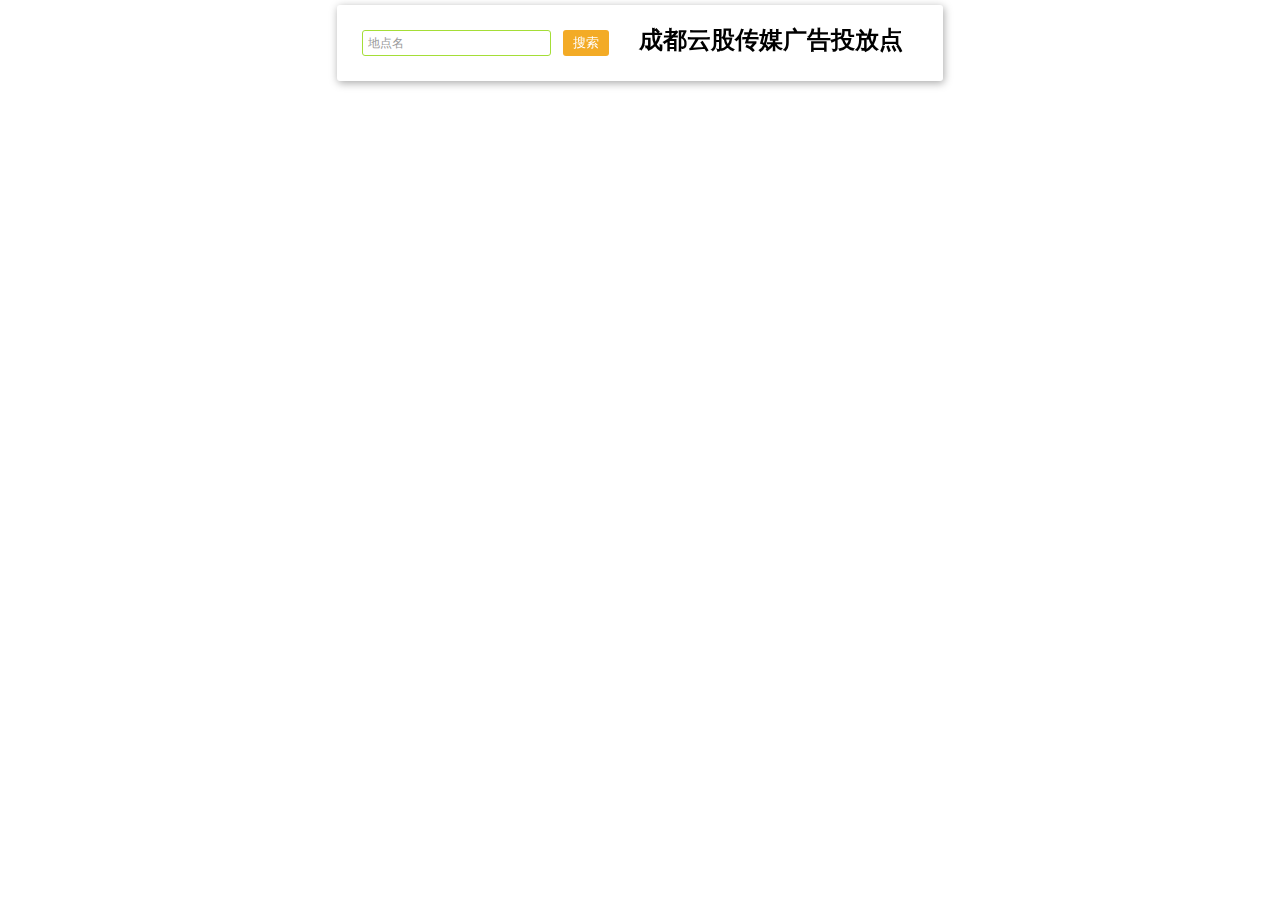
<file: chengdu.html>
<!DOCTYPE html>
<html>

<head>
    <meta http-equiv="Content-Type" content="text/html; charset=utf-8" />
    <meta name="viewport" content="initial-scale=1.0, user-scalable=no" />
    <title>云股传媒</title>

    <link type="text/css" rel="stylesheet" href="css/bdmapStyle.css">
    <link rel="stylesheet" href="css/index.css">
</head>

<body>
    <section class="section-bdmap">
        <div class="map-search">
            <div class="one">
                <input type="text" id="s_i_map" placeholder="地点名" onFocus="this.placeholder=''" onBlur="this.placeholder='地点名'">
                <button type="button" id="btn_search_map">搜索</button></div>
            <!--/one-->
            <div class="one">
                <label class="tit">成都云股传媒广告投放点</label>
            </div>
            <!--/one-->
            <div class="one" style="display:none;">
                <button id="btn" type="button" class="coust" style="display:none;">点位统计</button>
                <span class="span-dis" style="display:none;">切换区域：</span>
                <div class="select_box" style="display:none;">
                    <select name="selector" id="selector">
                    <option value="all">全部</option>
                    <option value="天河区">天河区</option>
                    <option value="越秀区">越秀区</option>
                    <option value="荔湾区">荔湾区</option>
                    <option value="白云区">白云区</option>
                    <option value="海珠区">海珠区</option>
                    <option value="黄埔区">黄埔区</option>
                    <option value="花都区">花都区</option>
                    <option value="番禺区">番禺区</option>
                    <option value="南沙区">南沙区</option>
                </select>
                </div>
            </div>

        </div>
        <!--/map-search-->
    </section>
    <!--/map-bdmap-->
    <!-- Echarts弹窗 -->
    <div class="mengban">
        <div class="con_box ov">
            <i class="close fr"></i>
            <div id="container" style="height: 100%"></div>
        </div>
    </div>
    <section id="allmap"></section>
    <!--百度地图展示区域-->

</body>

</html>

<script type="text/javascript" src="js/jquery.min.js"></script>
<!--百度地图api-->
<script type="text/javascript" src="js/jquery.bdmap_cd.js"></script>
<!--百度地图API模块化成函数供前台调用(cd)-->
<!-- Echarts -->
<!-- <script type="text/javascript" src="http://echarts.baidu.com/gallery/vendors/echarts/echarts.min.js"></script> -->
<!-- <script type="text/javascript" src="js/bd/echarts.min.js"></script> -->
<!-- <script type="text/javascript" src="http://echarts.baidu.com/gallery/vendors/echarts-gl/echarts-gl.min.js"></script> -->
<!-- <script type="text/javascript" src="js/bd/echarts-gl.min.js"></script> -->
<!-- <script type="text/javascript" src="http://echarts.baidu.com/gallery/vendors/echarts-stat/ecStat.min.js"></script> -->
<!-- <script type="text/javascript" src="js/bd/ecStat.min.js"></script> -->
<!-- <script type="text/javascript" src="http://echarts.baidu.com/gallery/vendors/echarts/extension/dataTool.min.js"></script> -->
<!-- <script type="text/javascript" src="js/bd/dataTool.min.js"></script> -->
<!-- <script type="text/javascript" src="http://echarts.baidu.com/gallery/vendors/echarts/map/js/china.js"></script> -->
<!-- <script type="text/javascript" src="js/bd/china.js"></script> -->
<!-- <script type="text/javascript" src="http://echarts.baidu.com/gallery/vendors/echarts/map/js/world.js"></script> -->
<!-- <script type="text/javascript" src="js/bd/world.js"></script> -->
<script type="text/javascript" src="https://api.map.baidu.com/api?v=2.0&ak=9eON9w7lfoGPM7dkhypB3Cw4E2zOWpAR"></script>
<!-- <script type="text/javascript" src="http://echarts.baidu.com/gallery/vendors/echarts/extension/bmap.min.js"></script> -->
<!-- 点聚合引入start -->
<script type="text/javascript" src="js/bd/TextIconOverlay_min.js"></script>
<script type="text/javascript" src="js/bd/MarkerClusterer_min.js"></script>
<!-- 点聚合引入end -->
<!-- <script type="text/javascript" src="js/bd/bmap.min.js"></script> -->
<!-- <script type="text/javascript" src="http://echarts.baidu.com/gallery/vendors/simplex.js"></script> -->
<script type="text/javascript">
    /*+-------------全局变量-------------------+*/
    var $imgDir = 'img_cd/'; //默认图片目录
    var $yjzc_zb = "104.074025,30.558212"; //默认坐标
    // var $copyright = "..."; //版权信息
    // 获取当前日期
    function getNowFormatDate() {
        var date = new Date();
        var seperator1 = " / ";
        var year = date.getFullYear();
        var month = date.getMonth() + 1;
        var strDate = date.getDate();
        if (month >= 1 && month <= 9) {
            month = "0" + month;
        }
        if (strDate >= 0 && strDate <= 9) {
            strDate = "0" + strDate;
        }
        var currentdate = year + seperator1 + month + seperator1 + strDate;
        return currentdate;
    }
    // 定义日期
    const date = getNowFormatDate();

    /*+------------地图初始化--------------------+*/
    // 关闭地图默认PIO事件
    var map = new BMap.Map("allmap", {
        enableMapClick: false
    }); //allmap为加载地图区域的ID
    BDMapInit(map, {
        "isNumc": 1,
        "city": "成都",
        "point": $yjzc_zb,
        "zoom": "15",
        "copyright": date
    });

    /*+--------------------------------+*/
    /**
     * 函数：加载坐标json数据
     * @param json <=> json数据
     */
    function loadPointData(dataJson, paramJson) {
        eachPoint(dataJson, paramJson);

        // 监听缩放事件
        map.addEventListener("zoomend", function() {
            var ZoomNum = map.getZoom();
            var markerClusterer;
            if (ZoomNum < 15) {

                map.clearOverlays(); //一次移除所有的覆盖物(相当于清空所有标注点)(必须!)
                // 点聚合start
                var markers = [];
                // 遍历得到的数据
                $.each(dataJson.data, function(i, item) {
                    const addressArr = dataJson.data[i].yjzc_zb.split(",");
                    const obj_option = {};
                    obj_option.image = dataJson.data[i].image;
                    obj_option.title = dataJson.data[i].title;
                    obj_option.detail = dataJson.data[i].detail;
                    obj_option.equipment = dataJson.data[i].equipment;
                    obj_option.visitor_count = dataJson.data[i].visitor_count;
                    // 横纵坐标定点
                    var point = new BMap.Point(addressArr[0], addressArr[1]);
                    var marker = new BMap.Marker(point);

                    // 添加点击事件
                    addClickHandler(marker, dataJson, paramJson, point, obj_option);

                    markers.push(marker);

                });

                // 添加点聚合效果
                markerClusterer = new BMapLib.MarkerClusterer(map, {
                    markers: markers
                });
                // 点聚合end
            } else {
                eachPoint(dataJson, paramJson);
            }
        })

    }

    function addClickHandler(marker, dataJson, paramJson, point, obj_option) {
        marker.addEventListener("click", function() {

            // 创建并弹出弹窗
            openWinInfo(marker, dataJson, paramJson, point, obj_option);
        });
    }
    // 创建弹窗
    function openWinInfo(marker, dataJson, paramJson, point, obj_option) {
        // 获取屏幕尺寸并判断是否移动端
        const isPCequipt = document.body.clientWidth > 450;
        let opts;
        if (isPCequipt) {
            opts = {
                width: 450,
                height: 550,
                title: obj_option.title,
                enableMessage: true
            };
        } else {
            opts = {
                width: 250,
                height: 400,
                title: obj_option.title,
                enableMessage: true
            };
        }

        // 创建信息窗口对象
        var content = '<div class="bdInfoWindow">' + "<img src='./img_cd/" + obj_option.image + "'>" + "<p>介绍：" + obj_option.detail + " </p>" + "<p>设备：" + obj_option.equipment + " 台<p/>" + "<p>人流量：" + obj_option.visitor_count + " 人次/天<p/>" + '</div>';
        var infoWindow = new BMap.InfoWindow(content, opts);
        //开启信息窗口
        map.openInfoWindow(infoWindow, point);
    }


    function eachPoint(dataJson, paramJson) {
        map.clearOverlays(); //一次移除所有的覆盖物(相当于清空所有标注点)(必须!)

        for (var i = 0; i < dataJson.data.length; i++) {
            var $json = dataJson.data[i];
            var title = $json.title, //文本
                description = $json.detail, //描述
                image = $json.image, //图片
                visitor_count = $json.visitor_count, //人流量
                equipment = $json.equipment, //设备台数
                zuobiao = $json.yjzc_zb.split(','),
                l_point = zuobiao[0], //经度
                r_point = zuobiao[1]; //纬度

            var img = '', //标注点图标
                style = ''; //标注点样式,使用英文颜色（eg.red）或颜色值（eg.'#1296db')
            if ($json.color == '1') {
                img = 'icon_locate_red.png';
                style = "red";
            }
            if ($json.color == '2') {
                img = 'icon_locate_blue.png';
                style = "blue";
            }
            if ($json.color == '3') {
                img = 'icon_locate_green.png';
                style = "green";
            }

            if (img != '') img = $imgDir + img;

            //创建标注点
            var $pointJson = {
                "l_point": l_point,
                "r_point": r_point,
                "title": title,
                "description": description,
                "style": style,
                "icon": img,
                "image": image,
                "visitor_count": visitor_count,
                "equipment": equipment
            }
            createMapPoint($pointJson, paramJson);

        }
    }

    ///////////////////////////////////////////////////////////////////////////////////////////////////////////////
    //*                                     分隔线                                                              *//
    ///////////////////////////////////////////////////////////////////////////////////////////////////////////////
    $(function() {
        $.get("./dataCD.json", function(res) {
            var $coordinateJson = res;
            loadPointData($coordinateJson, {
                showDetails: false
            }); //根据json加载地图数据
        });

        /*+--------------------------------+*/
        //=====绑定回车事件
        $('#s_i_map').on('keydown', function(e) {
            if (e.keyCode == 13) {
                $('#btn_search_map').click();
            }
        });
        //=====按关键词检索
        // $('#btn_search_map').on('click', function() {
        // var keywords = $('#s_i_map').val();
        // console.log('xianshi', keywords);
        // var local = new BMap.LocalSearch(map, {
        //     renderOptions: {
        //         map: map
        //     }
        // });
        // local.search(keywords);
        // });

        function EchartsClick() {
            // Echarts的代码
            var dom = document.getElementById("container");
            var myChart = echarts.init(dom);
            var app = {};
            option = null;
            option = {
                title: {
                    text: '广告分布饼状图',
                    subtext: '广州市',
                    x: 'center'
                },
                tooltip: {
                    trigger: 'item',
                    formatter: "{a} <br/>{b} : {c} ({d}%)"
                },
                legend: {
                    orient: 'vertical',
                    left: 'left',
                    data: ['越秀区', '海珠区', '荔湾区', '天河区', '白云区', '黄埔区', '花都区', '番禺区', '南沙区']
                },
                series: [{
                    name: '区域点位数',
                    type: 'pie',
                    radius: '55%',
                    center: ['50%', '60%'],
                    label: {
                        normal: {
                            formatter: '{a|{a}}{abg|}\n{hr|}\n  {b|{b}：}{c}  {per|{d}%}  ',
                            backgroundColor: '#eee',
                            borderColor: '#aaa',
                            borderWidth: 1,
                            borderRadius: 4,
                            // shadowBlur:3,
                            // shadowOffsetX: 2,
                            // shadowOffsetY: 2,
                            // shadowColor: '#999',
                            // padding: [0, 7],
                            rich: {
                                a: {
                                    color: '#999',
                                    lineHeight: 22,
                                    align: 'center'
                                },
                                // abg: {
                                //     backgroundColor: '#333',
                                //     width: '100%',
                                //     align: 'right',
                                //     height: 22,
                                //     borderRadius: [4, 4, 0, 0]
                                // },
                                hr: {
                                    borderColor: '#aaa',
                                    width: '100%',
                                    borderWidth: 0.5,
                                    height: 0
                                },
                                b: {
                                    fontSize: 16,
                                    lineHeight: 33
                                },
                                per: {
                                    color: '#eee',
                                    backgroundColor: '#334455',
                                    padding: [2, 4],
                                    borderRadius: 2
                                }
                            }
                        }
                    },
                    data: [{
                        value: 15,
                        name: '越秀区'
                    }, {
                        value: 17,
                        name: '海珠区'
                    }, {
                        value: 4,
                        name: '荔湾区'
                    }, {
                        value: 31,
                        name: '天河区'
                    }, {
                        value: 25,
                        name: '白云区'
                    }, {
                        value: 10,
                        name: '黄埔区'
                    }, {
                        value: 1,
                        name: '花都区'
                    }, {
                        value: 22,
                        name: '番禺区'
                    }, {
                        value: 1,
                        name: '南沙区'
                    }],
                    itemStyle: {
                        emphasis: {
                            shadowBlur: 10,
                            shadowOffsetX: 0,
                            shadowColor: 'rgba(0, 0, 0, 0.5)'
                        }
                    }
                }],

            };;
            if (option && typeof option === "object") {
                myChart.setOption(option, true);
            }
        }
        /*+--------------------------+*/
        //=====点位分布弹窗
        $('#btn').click(function() {
            $('.mengban').show();
            EchartsClick();
        });
        // 关闭弹窗
        $('.close').click(function() {
            $('.mengban').hide();
        })
        $('.mengban').click(function() {
            $('.mengban').hide();
        })
        $('.con_box').click(function(e) {
            // 阻止事件冒泡
            e.stopPropagation();
        })

        // 点击选项框切换不同内容则显示不同的点位
        $("#selector").change(function() {
                const text = $(this).find("option:selected").val();
                const newArr = [];
                $coordinateJson.data.forEach(function(item) {

                    if (item.downtown == text) {
                        newArr.push(item);
                    };
                    const obj = {};
                    obj.data = newArr;

                    map.clearOverlays(); //一次移除所有的覆盖物(相当于清空所有标注点)(必须!)
                    // 重新加载地图
                    loadPointData(obj, {
                        "showDetails": false
                    });
                })
            })
            // 定义搜索的点位并添加标注
        function myFun() {

            var size = new BMap.Size(30, 30); //自定义的图标大小
            var iconOptions = {
                anchor: new BMap.Size(5, 10) //图标的定位锚点。此点用来决定图标与地理位置的关系，是相对于图标左上角的偏移值，默认等于图标宽度和高度的中间值
            }
            var icon = new BMap.Icon('./img_cd/icon_locate_green.png', size, iconOptions);
            const $iconJson = {
                "icon": icon
            }
            var pp = local.getResults().getPoi(0).point; //获取第一个智能搜索的结果
            map.centerAndZoom(pp, 18);
            map.addOverlay(new BMap.Marker(pp, $iconJson)); //添加标注

        }

        var btnSearch = document.getElementById("btn_search_map");
        btnSearch.addEventListener("click", function() { //点击搜索
            map.clearOverlays(); //清除地图上所有覆盖物
            local = new BMap.LocalSearch(map, { //智能搜索
                onSearchComplete: myFun
            });
            local.search(document.getElementById("s_i_map").value);
        });

        // 根据不同区域描点
        // $("#selector").change(function() {
        //     const text = $("#selector").find("option:selected").val();
        //     map.centerAndZoom(text, 16);

        //     var bdary = new BMap.Boundary();
        //     bdary.get(text, function(rs) { //获取行政区域
        //         map.clearOverlays(); //清除地图覆盖物
        //         loadPointData($coordinateJson, {
        //             "showDetails": false
        //         }); //根据json加载地图数据
        //         var count = rs.boundaries.length; //行政区域的点有多少个
        //         for (var i = 0; i < count; i++) {
        //             var ply = new BMap.Polygon(rs.boundaries[i], {
        //                 strokeWeight: 5,
        //                 strokeColor: "blue"
        //             }); //建立多边形覆盖物
        //             map.addOverlay(ply); //添加覆盖物
        //             map.setViewport(ply.getPath()); //调整视野
        //         }

        //     });
        // })

    });
</script>
</file>
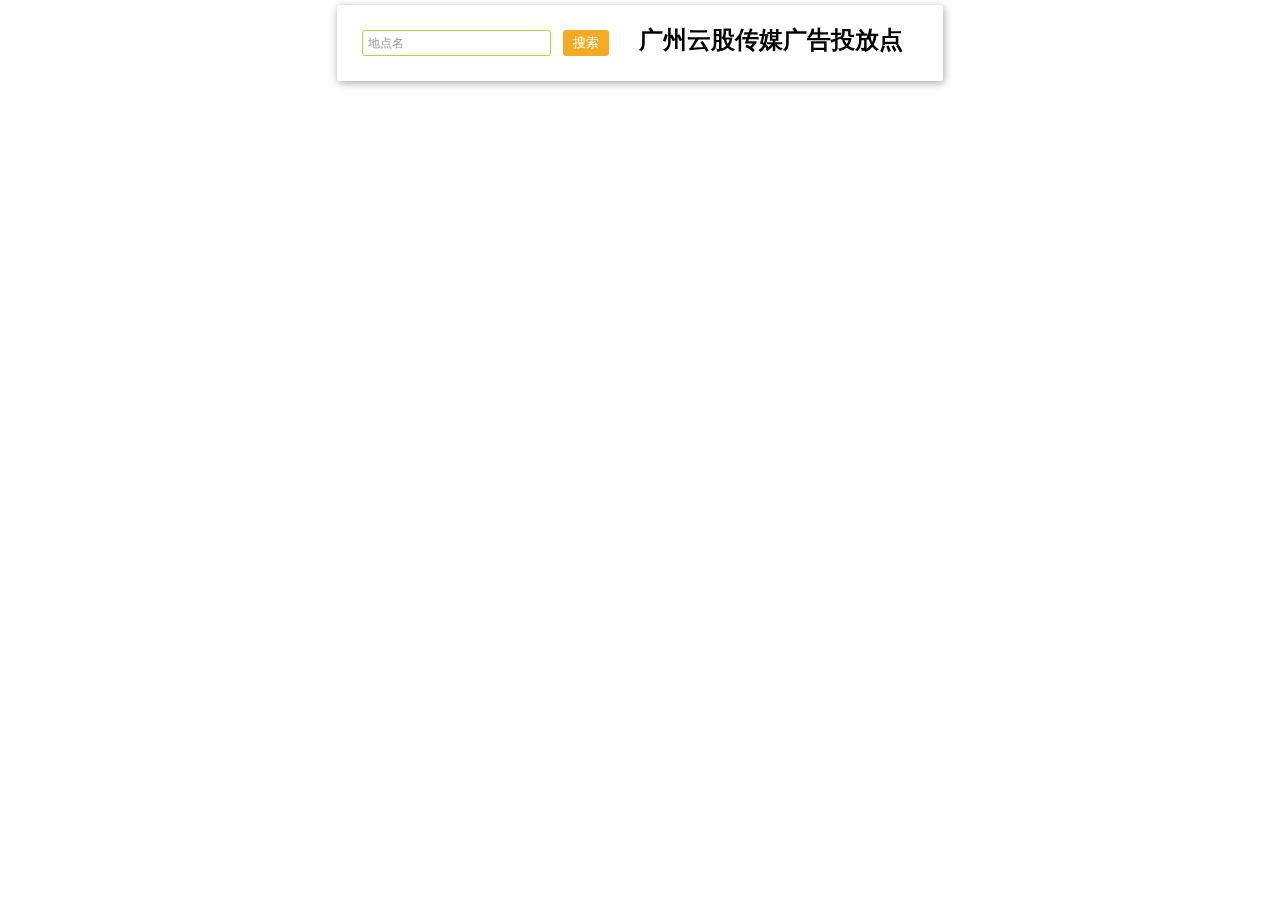
<file: guangzhou.html>
<!DOCTYPE html>
<html>
  <head>
    <meta http-equiv="Content-Type" content="text/html; charset=utf-8" />
    <meta name="viewport" content="initial-scale=1.0, user-scalable=no" />
    <title>云股传媒</title>

    <link type="text/css" rel="stylesheet" href="css/bdmapStyle.css" />
    <link rel="stylesheet" href="css/index.css" />
  </head>

  <body>
    <section class="section-bdmap">
      <div class="map-search">
        <div class="one">
          <input
            type="text"
            id="s_i_map"
            placeholder="地点名"
            onFocus="this.placeholder=''"
            onBlur="this.placeholder='地点名'"
          />
          <button type="button" id="btn_search_map">搜索</button>
        </div>
        <!--/one-->
        <div class="one">
          <label class="tit">广州云股传媒广告投放点</label>
        </div>
        <!--/one-->
        <div class="one" style="display:none;">
          <button id="btn" type="button" class="coust" style="display:none;">
            点位统计
          </button>
          <span class="span-dis" style="display:none;">切换区域：</span>
          <div class="select_box" style="display:none;">
            <select name="selector" id="selector">
              <option value="all">全部</option>
              <option value="天河区">天河区</option>
              <option value="越秀区">越秀区</option>
              <option value="荔湾区">荔湾区</option>
              <option value="白云区">白云区</option>
              <option value="海珠区">海珠区</option>
              <option value="黄埔区">黄埔区</option>
              <option value="花都区">花都区</option>
              <option value="番禺区">番禺区</option>
              <option value="南沙区">南沙区</option>
            </select>
          </div>
        </div>
      </div>
      <!--/map-search-->
    </section>
    <!--/map-bdmap-->
    <!-- Echarts弹窗 -->
    <div class="mengban">
      <div class="con_box ov">
        <i class="close fr"></i>
        <div id="container" style="height: 100%"></div>
      </div>
    </div>
    <section id="allmap"></section>
    <!--百度地图展示区域-->
  </body>
</html>

<script type="text/javascript" src="js/jquery.min.js"></script>
<!--百度地图api-->
<script type="text/javascript" src="js/jquery.bdmap_gz.js"></script>
<!--百度地图API模块化成函数供前台调用(广州)-->
<!-- Echarts -->
<!-- <script type="text/javascript" src="http://echarts.baidu.com/gallery/vendors/echarts/echarts.min.js"></script> -->
<!-- <script type="text/javascript" src="js/bd/echarts.min.js"></script> -->
<!-- <script type="text/javascript" src="http://echarts.baidu.com/gallery/vendors/echarts-gl/echarts-gl.min.js"></script> -->
<!-- <script type="text/javascript" src="js/bd/echarts-gl.min.js"></script> -->
<!-- <script type="text/javascript" src="http://echarts.baidu.com/gallery/vendors/echarts-stat/ecStat.min.js"></script> -->
<!-- <script type="text/javascript" src="js/bd/ecStat.min.js"></script> -->
<!-- <script type="text/javascript" src="http://echarts.baidu.com/gallery/vendors/echarts/extension/dataTool.min.js"></script> -->
<!-- <script type="text/javascript" src="js/bd/dataTool.min.js"></script> -->
<!-- <script type="text/javascript" src="http://echarts.baidu.com/gallery/vendors/echarts/map/js/china.js"></script> -->
<!-- <script type="text/javascript" src="js/bd/china.js"></script> -->
<!-- <script type="text/javascript" src="http://echarts.baidu.com/gallery/vendors/echarts/map/js/world.js"></script> -->
<!-- <script type="text/javascript" src="js/bd/world.js"></script> -->
<script
  type="text/javascript"
  src="https://api.map.baidu.com/api?v=2.0&ak=9eON9w7lfoGPM7dkhypB3Cw4E2zOWpAR"
></script>
<!-- <script type="text/javascript" src="http://echarts.baidu.com/gallery/vendors/echarts/extension/bmap.min.js"></script> -->
<!-- 点聚合引入start -->
<script type="text/javascript" src="js/bd/TextIconOverlay_min.js"></script>
<script type="text/javascript" src="js/bd/MarkerClusterer_min.js"></script>
<!-- 点聚合引入end -->
<!-- <script type="text/javascript" src="js/bd/bmap.min.js"></script> -->
<!-- <script type="text/javascript" src="http://echarts.baidu.com/gallery/vendors/simplex.js"></script> -->
<script type="text/javascript">
  /*+-------------全局变量-------------------+*/
  var $imgDir = "img_gz/"; //默认图片目录
  var $yjzc_zb = "113.341145,23.131629"; //默认坐标
  // var $copyright = "..."; //版权信息
  // 获取当前日期
  function getNowFormatDate() {
    var date = new Date();
    var seperator1 = " / ";
    var year = date.getFullYear();
    var month = date.getMonth() + 1;
    var strDate = date.getDate();
    if (month >= 1 && month <= 9) {
      month = "0" + month;
    }
    if (strDate >= 0 && strDate <= 9) {
      strDate = "0" + strDate;
    }
    var currentdate = year + seperator1 + month + seperator1 + strDate;
    return currentdate;
  }
  // 定义日期
  const date = getNowFormatDate();

  /*+------------地图初始化--------------------+*/
  // 关闭地图默认PIO事件
  var map = new BMap.Map("allmap", {
    enableMapClick: false
  }); //allmap为加载地图区域的ID
  BDMapInit(map, {
    isNumc: 1,
    city: "广州",
    point: $yjzc_zb,
    zoom: "15",
    copyright: date
  });

  /*+--------------------------------+*/
  /**
   * 函数：加载坐标json数据
   * @param json <=> json数据
   */
  function loadPointData(dataJson, paramJson) {
    eachPoint(dataJson, paramJson);

    // 监听缩放事件
    map.addEventListener("zoomend", function() {
      var ZoomNum = map.getZoom();
      var markerClusterer;
      if (ZoomNum < 15) {
        map.clearOverlays(); //一次移除所有的覆盖物(相当于清空所有标注点)(必须!)
        // 点聚合start
        var markers = [];
        // 遍历得到的数据
        $.each(dataJson.data, function(i, item) {
          const addressArr = dataJson.data[i].yjzc_zb.split(",");
          const obj_option = {};
          obj_option.image = dataJson.data[i].image;
          obj_option.title = dataJson.data[i].title;
          obj_option.detail = dataJson.data[i].detail;
          obj_option.equipment = dataJson.data[i].equipment;
          obj_option.visitor_count = dataJson.data[i].visitor_count;
          // 横纵坐标定点
          var point = new BMap.Point(addressArr[0], addressArr[1]);
          var marker = new BMap.Marker(point);

          // 添加点击事件
          addClickHandler(marker, dataJson, paramJson, point, obj_option);

          markers.push(marker);
        });

        // 添加点聚合效果
        markerClusterer = new BMapLib.MarkerClusterer(map, {
          markers: markers
        });
        // 点聚合end
      } else {
        eachPoint(dataJson, paramJson);
      }
    });
  }

  function addClickHandler(marker, dataJson, paramJson, point, obj_option) {
    marker.addEventListener("click", function() {
      // 创建并弹出弹窗
      openWinInfo(marker, dataJson, paramJson, point, obj_option);
    });
  }
  // 创建弹窗
  function openWinInfo(marker, dataJson, paramJson, point, obj_option) {
    // 获取屏幕尺寸并判断是否移动端
    const isPCequipt = document.body.clientWidth > 450;
    var opts;
    if (isPCequipt) {
      opts = {
        width: 450,
        height: 550,
        title: obj_option.title,
        enableMessage: true
      };
    } else {
      opts = {
        width: 250,
        height: 400,
        title: obj_option.title,
        enableMessage: true
      };
    }

    // 创建信息窗口对象
    var content =
      '<div class="bdInfoWindow">' +
      "<img src='./img_gz/" +
      obj_option.image +
      "'>" +
      "<p>介绍：" +
      obj_option.detail +
      " </p>" +
      "<p>设备：" +
      obj_option.equipment +
      " 台<p/>" +
      "<p>人流量：" +
      obj_option.visitor_count +
      " 人次/天<p/>" +
      "</div>";
    var infoWindow = new BMap.InfoWindow(content, opts);
    //开启信息窗口
    map.openInfoWindow(infoWindow, point);
  }

  function eachPoint(dataJson, paramJson) {
    map.clearOverlays(); //一次移除所有的覆盖物(相当于清空所有标注点)(必须!)

    for (var i = 0; i < dataJson.data.length; i++) {
      var $json = dataJson.data[i];
      var title = $json.title, //文本
        description = $json.detail, //描述
        image = $json.image, //图片
        visitor_count = $json.visitor_count, //人流量
        equipment = $json.equipment, //设备台数
        zuobiao = $json.yjzc_zb.split(","),
        l_point = zuobiao[0], //经度
        r_point = zuobiao[1]; //纬度

      var img = "", //标注点图标
        style = ""; //标注点样式,使用英文颜色（eg.red）或颜色值（eg.'#1296db')
      if ($json.color == "1") {
        img = "icon_locate_red.png";
        style = "red";
      }
      if ($json.color == "2") {
        img = "icon_locate_blue.png";
        style = "blue";
      }
      if ($json.color == "3") {
        img = "icon_locate_green.png";
        style = "green";
      }

      if (img != "") img = $imgDir + img;

      //创建标注点
      var $pointJson = {
        l_point: l_point,
        r_point: r_point,
        title: title,
        description: description,
        style: style,
        icon: img,
        image: image,
        visitor_count: visitor_count,
        equipment: equipment
      };
      createMapPoint($pointJson, paramJson);
    }
  }

  ///////////////////////////////////////////////////////////////////////////////////////////////////////////////
  //*                                     分隔线                                                              *//
  ///////////////////////////////////////////////////////////////////////////////////////////////////////////////
  $(function() {
    $.get("./dataGZ.json", function(res) {
      var $coordinateJson = res;
      loadPointData($coordinateJson, {
        showDetails: false
      }); //根据json加载地图数据
    });

    /*+--------------------------------+*/
    //=====绑定回车事件
    $("#s_i_map").on("keydown", function(e) {
      if (e.keyCode == 13) {
        $("#btn_search_map").click();
      }
    });
    //=====按关键词检索
    // $('#btn_search_map').on('click', function() {
    // var keywords = $('#s_i_map').val();
    // console.log('xianshi', keywords);
    // var local = new BMap.LocalSearch(map, {
    //     renderOptions: {
    //         map: map
    //     }
    // });
    // local.search(keywords);
    // });

    function EchartsClick() {
      // Echarts的代码
      var dom = document.getElementById("container");
      var myChart = echarts.init(dom);
      var app = {};
      option = null;
      option = {
        title: {
          text: "广告分布饼状图",
          subtext: "广州市",
          x: "center"
        },
        tooltip: {
          trigger: "item",
          formatter: "{a} <br/>{b} : {c} ({d}%)"
        },
        legend: {
          orient: "vertical",
          left: "left",
          data: [
            "越秀区",
            "海珠区",
            "荔湾区",
            "天河区",
            "白云区",
            "黄埔区",
            "花都区",
            "番禺区",
            "南沙区"
          ]
        },
        series: [
          {
            name: "区域点位数",
            type: "pie",
            radius: "55%",
            center: ["50%", "60%"],
            label: {
              normal: {
                formatter: "{a|{a}}{abg|}\n{hr|}\n  {b|{b}：}{c}  {per|{d}%}  ",
                backgroundColor: "#eee",
                borderColor: "#aaa",
                borderWidth: 1,
                borderRadius: 4,
                // shadowBlur:3,
                // shadowOffsetX: 2,
                // shadowOffsetY: 2,
                // shadowColor: '#999',
                // padding: [0, 7],
                rich: {
                  a: {
                    color: "#999",
                    lineHeight: 22,
                    align: "center"
                  },
                  // abg: {
                  //     backgroundColor: '#333',
                  //     width: '100%',
                  //     align: 'right',
                  //     height: 22,
                  //     borderRadius: [4, 4, 0, 0]
                  // },
                  hr: {
                    borderColor: "#aaa",
                    width: "100%",
                    borderWidth: 0.5,
                    height: 0
                  },
                  b: {
                    fontSize: 16,
                    lineHeight: 33
                  },
                  per: {
                    color: "#eee",
                    backgroundColor: "#334455",
                    padding: [2, 4],
                    borderRadius: 2
                  }
                }
              }
            },
            data: [
              {
                value: 15,
                name: "越秀区"
              },
              {
                value: 17,
                name: "海珠区"
              },
              {
                value: 4,
                name: "荔湾区"
              },
              {
                value: 31,
                name: "天河区"
              },
              {
                value: 25,
                name: "白云区"
              },
              {
                value: 10,
                name: "黄埔区"
              },
              {
                value: 1,
                name: "花都区"
              },
              {
                value: 22,
                name: "番禺区"
              },
              {
                value: 1,
                name: "南沙区"
              }
            ],
            itemStyle: {
              emphasis: {
                shadowBlur: 10,
                shadowOffsetX: 0,
                shadowColor: "rgba(0, 0, 0, 0.5)"
              }
            }
          }
        ]
      };
      if (option && typeof option === "object") {
        myChart.setOption(option, true);
      }
    }
    /*+--------------------------+*/
    //=====点位分布弹窗
    $("#btn").click(function() {
      $(".mengban").show();
      EchartsClick();
    });
    // 关闭弹窗
    $(".close").click(function() {
      $(".mengban").hide();
    });
    $(".mengban").click(function() {
      $(".mengban").hide();
    });
    $(".con_box").click(function(e) {
      // 阻止事件冒泡
      e.stopPropagation();
    });

    // 点击选项框切换不同内容则显示不同的点位
    $("#selector").change(function() {
      const text = $(this)
        .find("option:selected")
        .val();
      const newArr = [];
      $coordinateJson.data.forEach(function(item) {
        if (item.downtown == text) {
          newArr.push(item);
        }
        const obj = {};
        obj.data = newArr;

        map.clearOverlays(); //一次移除所有的覆盖物(相当于清空所有标注点)(必须!)
        // 重新加载地图
        loadPointData(obj, {
          showDetails: false
        });
      });
    });
    // 定义搜索的点位并添加标注
    function myFun() {
      var size = new BMap.Size(30, 30); //自定义的图标大小
      var iconOptions = {
        anchor: new BMap.Size(5, 10) //图标的定位锚点。此点用来决定图标与地理位置的关系，是相对于图标左上角的偏移值，默认等于图标宽度和高度的中间值
      };
      var icon = new BMap.Icon(
        "./img_gz/icon_locate_green.png",
        size,
        iconOptions
      );
      const $iconJson = {
        icon: icon
      };
      var pp = local.getResults().getPoi(0).point; //获取第一个智能搜索的结果
      map.centerAndZoom(pp, 18);
      map.addOverlay(new BMap.Marker(pp, $iconJson)); //添加标注
    }

    var btnSearch = document.getElementById("btn_search_map");
    btnSearch.addEventListener("click", function() {
      //点击搜索
      map.clearOverlays(); //清除地图上所有覆盖物
      local = new BMap.LocalSearch(map, {
        //智能搜索
        onSearchComplete: myFun
      });
      local.search(document.getElementById("s_i_map").value);
    });

    // 根据不同区域描点
    // $("#selector").change(function() {
    //     const text = $("#selector").find("option:selected").val();
    //     map.centerAndZoom(text, 16);

    //     var bdary = new BMap.Boundary();
    //     bdary.get(text, function(rs) { //获取行政区域
    //         map.clearOverlays(); //清除地图覆盖物
    //         loadPointData($coordinateJson, {
    //             "showDetails": false
    //         }); //根据json加载地图数据
    //         var count = rs.boundaries.length; //行政区域的点有多少个
    //         for (var i = 0; i < count; i++) {
    //             var ply = new BMap.Polygon(rs.boundaries[i], {
    //                 strokeWeight: 5,
    //                 strokeColor: "blue"
    //             }); //建立多边形覆盖物
    //             map.addOverlay(ply); //添加覆盖物
    //             map.setViewport(ply.getPath()); //调整视野
    //         }

    //     });
    // })
  });
</script>
</file>
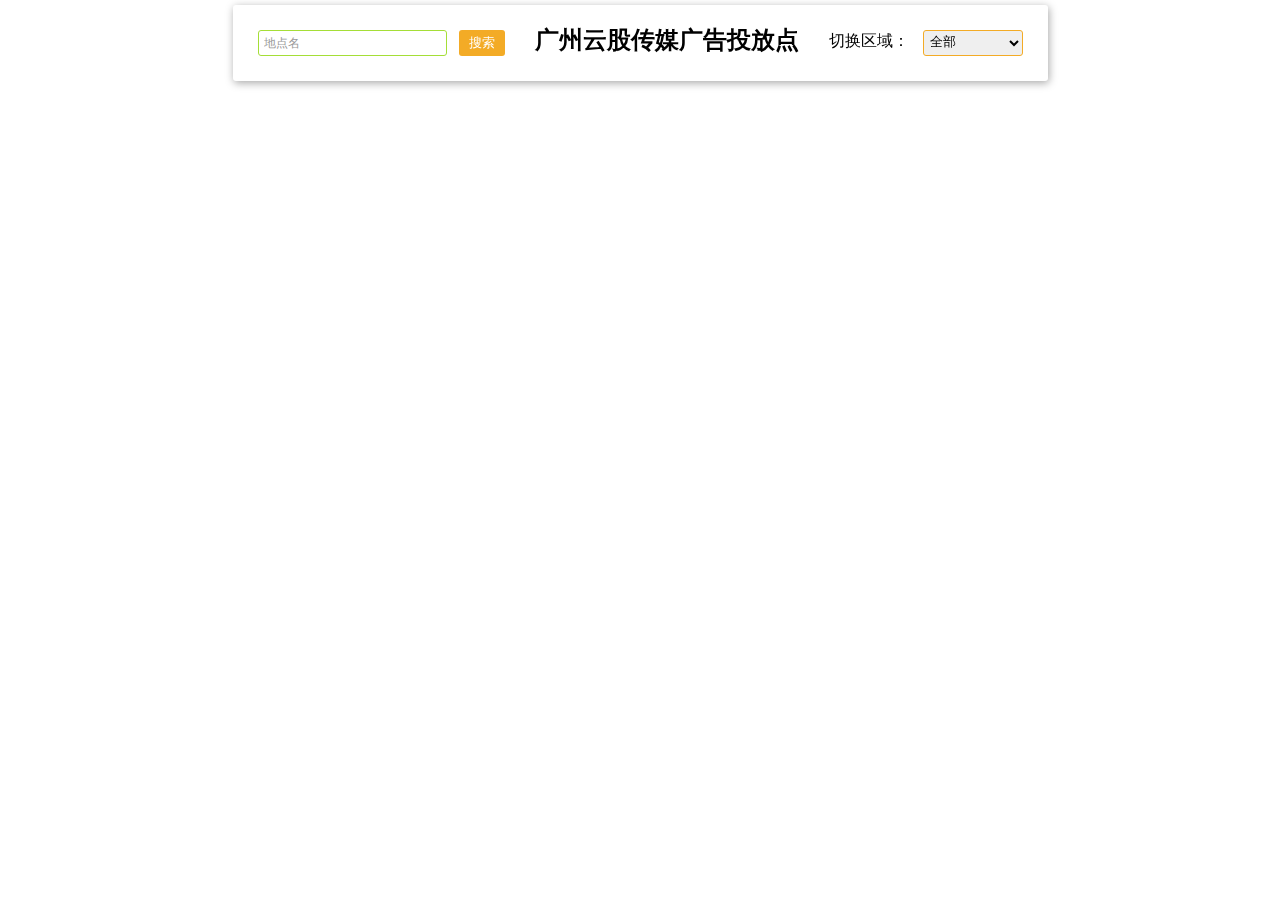
<file: guangzhou_yu.html>
<!DOCTYPE html>
<html>

<head>
    <meta http-equiv="Content-Type" content="text/html; charset=utf-8" />
    <meta name="viewport" content="initial-scale=1.0, user-scalable=no" />
    <title>云股传媒</title>

    <link type="text/css" rel="stylesheet" href="css/bdmapStyle.css" />
    <link rel="stylesheet" href="css/index.css" />
</head>

<body>
    <section class="section-bdmap">
        <div class="map-search">
            <div class="one">
                <input type="text" id="s_i_map" placeholder="地点名" onFocus="this.placeholder=''" onBlur="this.placeholder='地点名'" />
                <button type="button" id="btn_search_map">搜索</button>
            </div>
            <!--/one-->
            <div class="one">
                <label class="tit">广州云股传媒广告投放点</label>
            </div>
            <!--/one-->
            <div class="one" style="display:block;">
                <button id="btn" type="button" class="coust" style="display:none;">
            点位统计
          </button>
                <span class="span-dis" style="display:inline-block;">切换区域：</span>
                <div class="select_box" style="display:inline-block;">
                    <select name="selector" id="selector">
              <option value="广州市">全部</option>
              <option value="天河区">天河区</option>
              <option value="越秀区">越秀区</option>
              <option value="荔湾区">荔湾区</option>
              <option value="白云区">白云区</option>
              <option value="海珠区">海珠区</option>
              <option value="黄埔区">黄埔区</option>
              <option value="花都区">花都区</option>
              <option value="番禺区">番禺区</option>
              <option value="南沙区">南沙区</option>
            </select>
                </div>
            </div>
        </div>
        <!--/map-search-->
    </section>
    <!--/map-bdmap-->
    <!-- Echarts弹窗 -->
    <div class="mengban">
        <div class="con_box ov">
            <i class="close fr"></i>
            <div id="container" style="height: 100%"></div>
        </div>
    </div>
    <section id="allmap"></section>
    <!--百度地图展示区域-->
</body>

</html>

<script type="text/javascript" src="js/jquery.min.js"></script>
<!--百度地图api-->
<script type="text/javascript" src="js/jquery.bdmap_gz.js"></script>
<!--百度地图API模块化成函数供前台调用(广州)-->
<!-- Echarts -->
<!-- <script type="text/javascript" src="http://echarts.baidu.com/gallery/vendors/echarts/echarts.min.js"></script> -->
<!-- <script type="text/javascript" src="js/bd/echarts.min.js"></script> -->
<!-- <script type="text/javascript" src="http://echarts.baidu.com/gallery/vendors/echarts-gl/echarts-gl.min.js"></script> -->
<!-- <script type="text/javascript" src="js/bd/echarts-gl.min.js"></script> -->
<!-- <script type="text/javascript" src="http://echarts.baidu.com/gallery/vendors/echarts-stat/ecStat.min.js"></script> -->
<!-- <script type="text/javascript" src="js/bd/ecStat.min.js"></script> -->
<!-- <script type="text/javascript" src="http://echarts.baidu.com/gallery/vendors/echarts/extension/dataTool.min.js"></script> -->
<!-- <script type="text/javascript" src="js/bd/dataTool.min.js"></script> -->
<!-- <script type="text/javascript" src="http://echarts.baidu.com/gallery/vendors/echarts/map/js/china.js"></script> -->
<!-- <script type="text/javascript" src="js/bd/china.js"></script> -->
<!-- <script type="text/javascript" src="http://echarts.baidu.com/gallery/vendors/echarts/map/js/world.js"></script> -->
<!-- <script type="text/javascript" src="js/bd/world.js"></script> -->
<script type="text/javascript" src="https://api.map.baidu.com/api?v=2.0&ak=9eON9w7lfoGPM7dkhypB3Cw4E2zOWpAR"></script>
<!-- <script type="text/javascript" src="http://echarts.baidu.com/gallery/vendors/echarts/extension/bmap.min.js"></script> -->
<!-- 点聚合引入start -->
<script type="text/javascript" src="js/bd/TextIconOverlay_min.js"></script>
<script type="text/javascript" src="js/bd/MarkerClusterer_min.js"></script>
<!-- 点聚合引入end -->
<!-- <script type="text/javascript" src="js/bd/bmap.min.js"></script> -->
<!-- <script type="text/javascript" src="http://echarts.baidu.com/gallery/vendors/simplex.js"></script> -->
<script type="text/javascript">
    /*+-------------全局变量-------------------+*/
    var $imgDir = "img_gz/"; //默认图片目录
    var $yjzc_zb = "113.341145,23.131629"; //默认坐标
    // var $copyright = "..."; //版权信息
    // 获取当前日期
    function getNowFormatDate() {
        var date = new Date();
        var seperator1 = " / ";
        var year = date.getFullYear();
        var month = date.getMonth() + 1;
        var strDate = date.getDate();
        if (month >= 1 && month <= 9) {
            month = "0" + month;
        }
        if (strDate >= 0 && strDate <= 9) {
            strDate = "0" + strDate;
        }
        var currentdate = year + seperator1 + month + seperator1 + strDate;
        return currentdate;
    }
    // 定义日期
    const date = getNowFormatDate();

    /*+------------地图初始化--------------------+*/
    // 关闭地图默认PIO事件
    var map = new BMap.Map("allmap", {
        enableMapClick: false
    }); //allmap为加载地图区域的ID
    BDMapInit(map, {
        isNumc: 1,
        city: "广州",
        point: $yjzc_zb,
        zoom: "15",
        copyright: date
    });

    /*+--------------------------------+*/
    /**
     * 函数：加载坐标json数据
     * @param json <=> json数据
     */
    function loadPointData(dataJson, paramJson) {
        eachPoint(dataJson, paramJson);
        // eachPoint(dataJson, paramJson);
        // 监听缩放事件
        // map.addEventListener("zoomend", function() {
        //     var ZoomNum = map.getZoom();
        //     var markerClusterer;
        //     eachPoint(dataJson, paramJson);
        // if (ZoomNum < 15) {

        //     map.clearOverlays(); //一次移除所有的覆盖物(相当于清空所有标注点)(必须!)
        //     // 点聚合start
        //     var markers = [];
        //     // 遍历得到的数据
        //     $.each(dataJson.data, function(i, item) {
        //         const addressArr = dataJson.data[i].yjzc_zb.split(",");
        //         const obj_option = {};
        //         obj_option.image = dataJson.data[i].image;
        //         obj_option.title = dataJson.data[i].title;
        //         obj_option.detail = dataJson.data[i].detail;
        //         obj_option.equipment = dataJson.data[i].equipment;
        //         obj_option.visitor_count = dataJson.data[i].visitor_count;
        //         // 横纵坐标定点
        //         var point = new BMap.Point(addressArr[0], addressArr[1]);
        //         var marker = new BMap.Marker(point);

        //         // 添加点击事件
        //         addClickHandler(marker, dataJson, paramJson, point, obj_option);

        //         markers.push(marker);

        //     });

        //     // 添加点聚合效果
        //     markerClusterer = new BMapLib.MarkerClusterer(map, {
        //         markers: markers
        //     });
        //     // 点聚合end
        // } else {
        //     eachPoint(dataJson, paramJson);
        // }
        // })
    }

    function addClickHandler(marker, dataJson, paramJson, point, obj_option) {
        marker.addEventListener("click", function() {
            // 创建并弹出弹窗
            openWinInfo(marker, dataJson, paramJson, point, obj_option);
        });
    }
    // 创建弹窗
    function openWinInfo(marker, dataJson, paramJson, point, obj_option) {
        // 获取屏幕尺寸并判断是否移动端
        const isPCequipt = document.body.clientWidth > 450;
        var opts;
        if (isPCequipt) {
            opts = {
                width: 450,
                height: 550,
                title: obj_option.title,
                enableMessage: true
            };
        } else {
            opts = {
                width: 250,
                height: 400,
                title: obj_option.title,
                enableMessage: true
            };
        }

        // 创建信息窗口对象
        var content =
            '<div class="bdInfoWindow">' +
            "<img src='./img_gz/" +
            obj_option.image +
            "'>" +
            "<p>介绍：" +
            obj_option.detail +
            " </p>" +
            "<p>设备：" +
            obj_option.equipment +
            " 台<p/>" +
            "<p>人流量：" +
            obj_option.visitor_count +
            " 人次/天<p/>" +
            "</div>";
        var infoWindow = new BMap.InfoWindow(content, opts);
        //开启信息窗口
        map.openInfoWindow(infoWindow, point);
    }

    function eachPoint(dataJson, paramJson) {
        map.clearOverlays(); //一次移除所有的覆盖物(相当于清空所有标注点)(必须!)

        for (var i = 0; i < dataJson.data.length; i++) {
            var $json = dataJson.data[i];
            var title = $json.title, //文本
                description = $json.detail, //描述
                image = $json.image, //图片
                visitor_count = $json.visitor_count, //人流量
                equipment = $json.equipment, //设备台数,
                downtown = $json.downtown; //区域
            (zuobiao = $json.yjzc_zb.split(",")),
            (l_point = zuobiao[0]), //经度
            (r_point = zuobiao[1]); //纬度

            var img = "", //标注点图标
                style = ""; //标注点样式,使用英文颜色（eg.red）或颜色值（eg.'#1296db')
            if ($json.color == "1") {
                img = "icon_locate_red.png";
                style = "red";
            }
            if ($json.color == "2") {
                img = "icon_locate_blue.png";
                style = "blue";
            }
            if ($json.color == "3") {
                img = "icon_locate_green.png";
                style = "green";
            }

            if (img != "") img = $imgDir + img;

            //创建标注点
            var $pointJson = {
                l_point: l_point,
                r_point: r_point,
                title: title,
                description: description,
                style: style,
                icon: img,
                image: image,
                visitor_count: visitor_count,
                equipment: equipment,
                downtown: downtown
            };
            createMapPoint($pointJson, paramJson);
        }
    }

    ///////////////////////////////////////////////////////////////////////////////////////////////////////////////
    //*                                     分隔线                                                              *//
    ///////////////////////////////////////////////////////////////////////////////////////////////////////////////
    $(function() {
        var $coordinateJson;
        $.get("./dataGZ.json", function(res) {
            $coordinateJson = res;
            loadPointData($coordinateJson, {
                showDetails: false
            }); //根据json加载地图数据
        });

        /*+--------------------------------+*/
        //=====绑定回车事件
        $("#s_i_map").on("keydown", function(e) {
            if (e.keyCode == 13) {
                $("#btn_search_map").click();
            }
        });
        //=====按关键词检索
        // $('#btn_search_map').on('click', function() {
        // var keywords = $('#s_i_map').val();
        // console.log('xianshi', keywords);
        // var local = new BMap.LocalSearch(map, {
        //     renderOptions: {
        //         map: map
        //     }
        // });
        // local.search(keywords);
        // });

        function EchartsClick() {
            // Echarts的代码
            var dom = document.getElementById("container");
            var myChart = echarts.init(dom);
            var app = {};
            option = null;
            option = {
                title: {
                    text: "广告分布饼状图",
                    subtext: "广州市",
                    x: "center"
                },
                tooltip: {
                    trigger: "item",
                    formatter: "{a} <br/>{b} : {c} ({d}%)"
                },
                legend: {
                    orient: "vertical",
                    left: "left",
                    data: [
                        "越秀区",
                        "海珠区",
                        "荔湾区",
                        "天河区",
                        "白云区",
                        "黄埔区",
                        "花都区",
                        "番禺区",
                        "南沙区"
                    ]
                },
                series: [{
                    name: "区域点位数",
                    type: "pie",
                    radius: "55%",
                    center: ["50%", "60%"],
                    label: {
                        normal: {
                            formatter: "{a|{a}}{abg|}\n{hr|}\n  {b|{b}：}{c}  {per|{d}%}  ",
                            backgroundColor: "#eee",
                            borderColor: "#aaa",
                            borderWidth: 1,
                            borderRadius: 4,
                            // shadowBlur:3,
                            // shadowOffsetX: 2,
                            // shadowOffsetY: 2,
                            // shadowColor: '#999',
                            // padding: [0, 7],
                            rich: {
                                a: {
                                    color: "#999",
                                    lineHeight: 22,
                                    align: "center"
                                },
                                // abg: {
                                //     backgroundColor: '#333',
                                //     width: '100%',
                                //     align: 'right',
                                //     height: 22,
                                //     borderRadius: [4, 4, 0, 0]
                                // },
                                hr: {
                                    borderColor: "#aaa",
                                    width: "100%",
                                    borderWidth: 0.5,
                                    height: 0
                                },
                                b: {
                                    fontSize: 16,
                                    lineHeight: 33
                                },
                                per: {
                                    color: "#eee",
                                    backgroundColor: "#334455",
                                    padding: [2, 4],
                                    borderRadius: 2
                                }
                            }
                        }
                    },
                    data: [{
                        value: 15,
                        name: "越秀区"
                    }, {
                        value: 17,
                        name: "海珠区"
                    }, {
                        value: 4,
                        name: "荔湾区"
                    }, {
                        value: 31,
                        name: "天河区"
                    }, {
                        value: 25,
                        name: "白云区"
                    }, {
                        value: 10,
                        name: "黄埔区"
                    }, {
                        value: 1,
                        name: "花都区"
                    }, {
                        value: 22,
                        name: "番禺区"
                    }, {
                        value: 1,
                        name: "南沙区"
                    }],
                    itemStyle: {
                        emphasis: {
                            shadowBlur: 10,
                            shadowOffsetX: 0,
                            shadowColor: "rgba(0, 0, 0, 0.5)"
                        }
                    }
                }]
            };
            if (option && typeof option === "object") {
                myChart.setOption(option, true);
            }
        }
        /*+--------------------------+*/
        //=====点位分布弹窗
        $("#btn").click(function() {
            $(".mengban").show();
            EchartsClick();
        });
        // 关闭弹窗
        $(".close").click(function() {
            $(".mengban").hide();
        });
        $(".mengban").click(function() {
            $(".mengban").hide();
        });
        $(".con_box").click(function(e) {
            // 阻止事件冒泡
            e.stopPropagation();
        });

        // 点击选项框切换不同内容则显示不同的点位
        // $("#selector").change(function() {

        //         const text = $(this).find("option:selected").val();
        //         console.log(text)
        //         const newArr = [];
        //         $coordinateJson.data.forEach(function(item) {

        //             if (item.downtown == text) {
        //                 newArr.push(item);
        //             };
        //             const obj = {};
        //             obj.data = newArr;

        //             map.clearOverlays(); //一次移除所有的覆盖物(相当于清空所有标注点)(必须!)
        //             // 重新加载地图
        //             loadPointData(obj, {
        //                 "showDetails": false
        //             });
        //         })
        //     })
        // 定义搜索的点位并添加标注
        function myFun() {
            var size = new BMap.Size(30, 30); //自定义的图标大小
            var iconOptions = {
                anchor: new BMap.Size(5, 10) //图标的定位锚点。此点用来决定图标与地理位置的关系，是相对于图标左上角的偏移值，默认等于图标宽度和高度的中间值
            };
            var icon = new BMap.Icon(
                "./img_gz/icon_locate_green.png",
                size,
                iconOptions
            );
            const $iconJson = {
                icon: icon
            };
            var pp = local.getResults().getPoi(0).point; //获取第一个智能搜索的结果
            map.centerAndZoom(pp, 18);
            map.addOverlay(new BMap.Marker(pp, $iconJson)); //添加标注
        }

        var btnSearch = document.getElementById("btn_search_map");
        btnSearch.addEventListener("click", function() {
            //点击搜索
            // map.clearOverlays(); //清除地图上所有覆盖物
            local = new BMap.LocalSearch(map, {
                //智能搜索
                onSearchComplete: myFun
            });
            local.search(document.getElementById("s_i_map").value);
        });

        // 根据不同区域描点
        $("#selector").change(function() {
            const text = $("#selector")
                .find("option:selected")
                .val();
            map.centerAndZoom(text, 16);
            console.log(text);
            var bdary = new BMap.Boundary();
            if (text == "广州市") {
                loadPointData($coordinateJson, {
                    showDetails: false
                }); //根据json加载地图数据
            } else {
                bdary.get(text, function(rs) {
                    //获取行政区域
                    map.clearOverlays(); //清除地图覆盖物
                    let newArray = $coordinateJson.data.filter(item => {
                        return item.downtown == text;
                    });
                    let newObjNow = {
                        data: newArray
                    };
                    loadPointData(newObjNow, {
                        showDetails: false
                    }); //根据json加载地图数据

                    var count = rs.boundaries.length; //行政区域的点有多少个
                    for (var i = 0; i < count; i++) {
                        var ply = new BMap.Polygon(rs.boundaries[i], {
                            strokeWeight: 3,
                            strokeColor: "blue"
                        }); //建立多边形覆盖物
                        map.addOverlay(ply); //添加覆盖物
                        map.setViewport(ply.getPath()); //调整视野
                    }
                });
            }
        });
    });
</script>
</file>
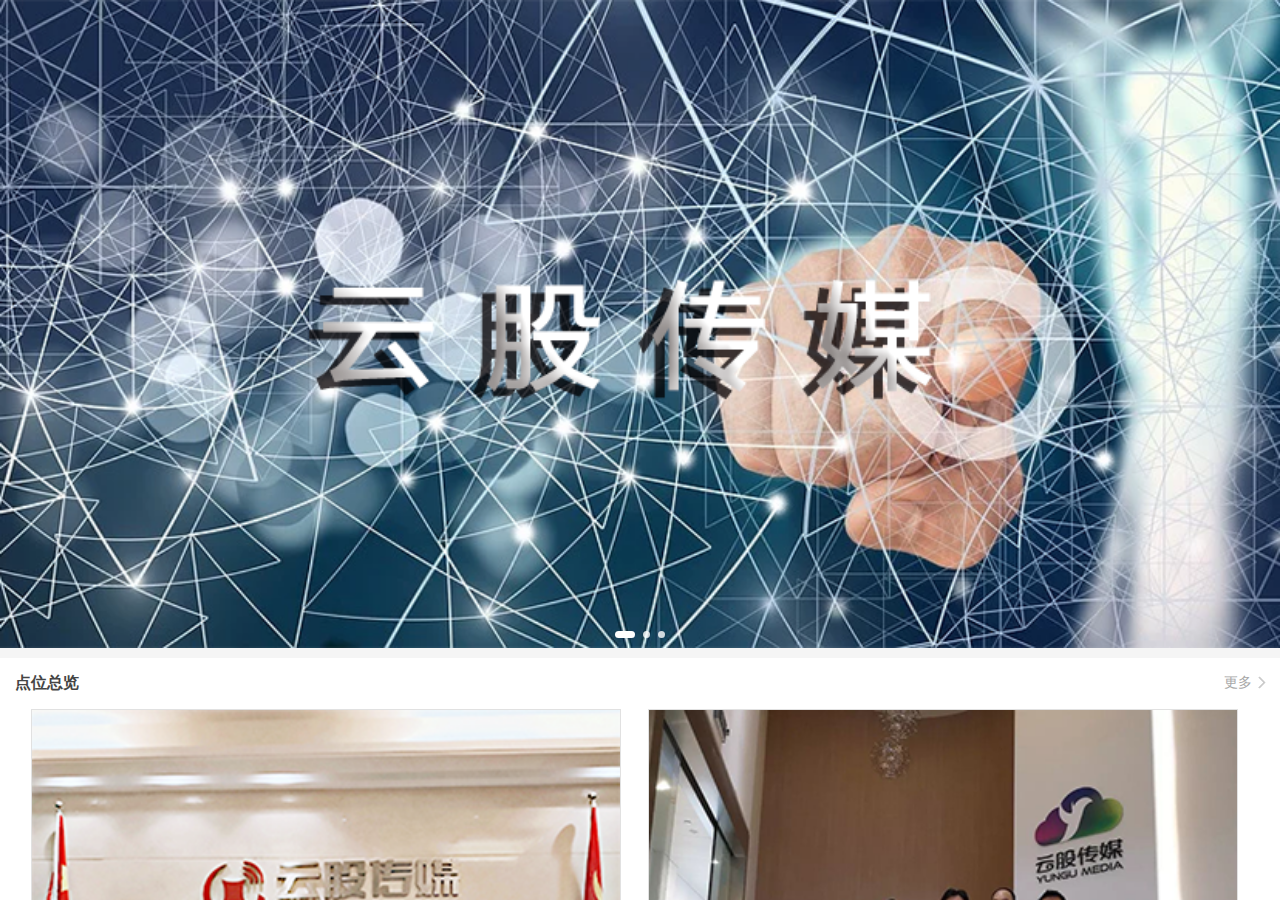
<file: mapCollect.html>
<!DOCTYPE html>
<html>

<head>
    <meta charset="UTF-8">
    <title>云股传媒点位分布</title>
    <meta content="width=device-width,initial-scale=1.0,maximum-scale=1.0,user-scalable=0" name="viewport" />
    <meta content="yes" name="apple-mobile-web-app-capable" />
    <meta content="black" name="apple-mobile-web-app-status-bar-style" />
    <meta content="telephone=no" name="format-detection" />
    <link href="css/style.css" rel="stylesheet" type="text/css" />
    <script type="text/javascript" src="js/jquery.min.js"></script>
    <script type="text/javascript" src="js/slider.js"></script>
</head>

<body>
    <section class="aui-flexView">
        <section class="aui-scrollView">
            <div class="m-slider" data-ydui-slider>
                <div class="slider-wrapper">
                    <div class="slider-item">
                        <a href="javascript:;">
                            <img src="img_collect/bannerOne.png">
                        </a>

                    </div>
                    <div class="slider-item">
                        <a href="javascript:;">
                            <img src="img_collect/bannerTwo.png">
                        </a>

                    </div>
                    <div class="slider-item">
                        <a href="javascript:;">
                            <img src="img_collect/bannerThr.png">
                        </a>

                    </div>
                </div>
                <div class="slider-pagination"></div>
            </div>
            <div class="divHeight"></div>
            <div class="aui-flex">
                <div class="aui-flex-box">
                    <h1>点位总览</h1>
                </div>
                <div class="aui-arrow">
                    <a href="javascript:;">更多</a>
                </div>
            </div>

            <div class="aui-list-theme">
                <a href="./guangzhou.html" class="aui-list-theme-item">
                    <div class="aui-list-img">
                        <img src="img_collect/guangzhou.png" alt="">
                    </div>
                    <div class="aui-list-title">
                        <h3>广州云股传媒点位</h3>
                    </div>
                </a>
                <a href="./chengdu.html" class="aui-list-theme-item">
                    <div class="aui-list-img">
                        <img src="img_collect/chengdu.png" alt="">
                    </div>
                    <div class="aui-list-title">
                        <h3>成都云股传媒点位</h3>

                    </div>
                </a>
                <a href="javascript:;" class="aui-list-theme-item">
                    <div class="aui-list-img">
                        <img src="img_collect/pd-002.png" alt="">
                    </div>
                    <div class="aui-list-title">
                        <h3>深圳云股传媒点位</h3>

                    </div>
                </a>
                <a href="javascript:;" class="aui-list-theme-item">
                    <div class="aui-list-img">
                        <img src="img_collect/pd-002.png" alt="">
                    </div>
                    <div class="aui-list-title">
                        <h3>江门云股传媒点位</h3>

                    </div>
                </a>
                <a href="javascript:;" class="aui-list-theme-item">
                    <div class="aui-list-img">
                        <img src="img_collect/pd-002.png" alt="">
                    </div>
                    <div class="aui-list-title">
                        <h3>中山云股传媒点位</h3>

                    </div>
                </a>
                <a href="javascript:;" class="aui-list-theme-item">
                    <div class="aui-list-img">
                        <img src="img_collect/pd-002.png" alt="">
                    </div>
                    <div class="aui-list-title">
                        <h3>武汉云股传媒点位</h3>

                    </div>
                </a>
                <a href="javascript:;" class="aui-list-theme-item">
                    <div class="aui-list-img">
                        <img src="img_collect/pd-002.png" alt="">
                    </div>
                    <div class="aui-list-title">
                        <h3>泸州云股传媒点位</h3>

                    </div>
                </a>
                <a href="javascript:;" class="aui-list-theme-item">
                    <div class="aui-list-img">
                        <img src="img_collect/pd-002.png" alt="">
                    </div>
                    <div class="aui-list-title">
                        <h3>重庆云股传媒点位</h3>

                    </div>
                </a>
                <!-- <a href="javascript:;" class="aui-list-theme-item">
                    <div class="aui-list-img">
                        <img src="images/pd-002.png" alt="">
                    </div>
                    <div class="aui-list-title">
                        <h3>#上海周边去哪玩#</h3>

                    </div>
                </a> -->
            </div>
            <div style="height:50px;"></div>


        </section>
        <!-- <footer class="aui-footer aui-footer-fixed">
            <a href="javascript:;" class="aui-tabBar-item">
                <span class="aui-tabBar-item-icon">
                        <i class="icon icon-loan"></i>
                    </span>
                <span class="aui-tabBar-item-text">度周末</span>
            </a>
            <a href="javascript:;" class="aui-tabBar-item">
                <span class="aui-tabBar-item-icon">
                        <i class="icon icon-credit"></i>
                    </span>
                <span class="aui-tabBar-item-text">目的地</span>
            </a>
            <a href="javascript:;" class="aui-tabBar-item ">
                <span class="aui-tabBar-item-icon">
                        <i class="icon icon-meTo"></i>
                    </span>
                <span class="aui-tabBar-item-text">定制</span>
            </a>
            <a href="javascript:;" class="aui-tabBar-item aui-tabBar-item-active">
                <span class="aui-tabBar-item-icon">
                        <i class="icon icon-my"></i>
                    </span>
                <span class="aui-tabBar-item-text">发现</span>
            </a>
            <a href="javascript:;" class="aui-tabBar-item">
                <span class="aui-tabBar-item-icon">
                        <i class="icon icon-me"></i>
                    </span>
                <span class="aui-tabBar-item-text">我的</span>
            </a>
        </footer> -->
    </section>

</body>

</html>
</file>
<file: css/bdmapStyle.css>
@charset "utf-8";

/**
* 百度地图API样式文件
*/


/*+-------------------------+*/

html,
body {
    width: 100%;
    margin: 0 auto;
    padding: 0;
}

div,
p,
ul,
li {
    padding: 0;
}

section,
article,
figure {
    display: block;
}

* {
    box-sizing: border-box;
    -webkit-box-sizing: -moz-border-box;
    box-sizing: -o-border-box;
    box-sizing: border-box;
    -ms-box-sizing: border-box;
}

em,
i {
    font-style: normal;
}

::-webkit-input-placeholder {
    color: #999;
    font-size: 12px;
}


/* WebKit browsers */

:-moz-placeholder {
    color: #999;
    font-size: 12px;
}


/* Mozilla Firefox 4 to 18 */

::-moz-placeholder {
    color: #999;
    font-size: 12px;
}


/* Mozilla Firefox 19+ */

:-ms-input-placeholder {
    color: #999;
    font-size: 12px;
}


/* Internet Explorer 10+ */

input[type="text"] {
    width: auto;
    height: 26px;
    line-height: 26px;
    padding: 0 5px;
    border-radius: 3px;
    border: 1px solid #ddd;
}

input[type="checkbox"] {
    appearance: none;
    -webkit-appearance: none;
    -moz-appearance: none;
    -o-appearance: none;
    -ms-appearance: none;
    width: 18px;
    height: 18px;
    margin-right: 5px;
    border: 1px solid #0ce;
    border-radius: 2px;
    vertical-align: top;
    outline: none;
}

input[type="checkbox"]:checked {
    border-color: #0ce;
    width: 18px;
    height: 18px;
    background: #0ce url('[data-uri]') 50% 50% no-repeat;
    background-size: 100% auto;
}

button[type="button"] {
    appearance: transparent;
    -webkit-appearance: transparent;
    width: auto;
    margin-left: 8px;
    padding: 0 10px;
    height: 26px;
    line-height: 26px;
    background: #f3ab26;
    color: #fff;
    border: 0;
    border-radius: 3px;
    cursor: pointer;
    outline: none;
}

button[type="button"]:hover {
    background-color: #8bbb2e;
}

select {
    padding: 2px;
    border: 1px solid #0ce;
    border-radius: 3px;
    vertical-align: top;
    outline: none;
}


/*+-------------------------+*/

.section-bdmap {
    position: fixed;
    z-index: 99999;
    top: 0;
    left: 0;
    right: 0;
    margin: 0 auto;
    width: 100%;
    text-align: center;
}

.map-search {
    display: inline-block;
    /* position:absolute; 
	top:15px;
	left:0;
	right:0;*/
    width: auto;
    /* max-width:50%; */
    /* padding:25px; */
    margin: 5px auto 0 auto;
    border-radius: 3px;
    background-color: rgba(255, 255, 255, 1);
    box-shadow: 1px 2px 8px rgba(0, 0, 0, .35);
    /*
	background-color:rgba(255,255,255,0.8);
	-khtml-opacity:0.8;
	-moz-opacity:0.8;
	filter:alpha(opacity=0.8);
	opacity:0.8;
	filter: progid:DXImageTransform.Microsoft.Alpha(opacity=80);
	*/
}


/* .map-search>.one{
	float:left;
	margin-left:15px;
} */

.map-search>.one:first-child {
    margin-left: 0;
}

.map-search input[type="text"] {
    border-color: #A5DE37;
}

.map-search label {
    font-size: 14px;
}

.map-search label.option {
    font-weight: bold;
}


/*+-------------------------+*/


/*百度地图版权*/

.b_copyright {
    display: block;
    padding: 10px 15px;
    background: #0ce;
    color: #fff!important;
    border-radius: 5px;
    text-decoration: none;
    font-size: 16px!important;
}


/*+百度地图文字标签+百度地图信息窗+*/


/*默认样式*/

.BMapLabel {
    border: 0!important;
    background: transparent!important;
}

.bdLabel {
    padding: 8px 12px;
    color: #fff;
    background-color: #d80907;
    border-style: solid;
    border-width: 1px;
    border-color: #d80907;
    border-radius: 3px;
    box-shadow: 0 1px 2px rgba(0, 0, 0, .35);
}

.bdLabel.red {
    border-color: #d80907;
    background-color: #d80907;
}

.bdLabel.green {
    border-color: #82a73a;
    background-color: #82a73a;
}

.bdLabel.blue {
    border-color: #1296db;
    background-color: #1296db;
}


/*文字标签当作信息窗使用时*/

.BMapLabel.hasDetail {
    position: relative;
    top: 40px!important;
    left: -30px!important;
    margin-left: 10px!important;
    padding: 8px 10px!important;
}

.BMapLabel.hasDetail .bdLabel {
    color: inherit;
    background-color: #fff;
    border-color: #d80907;
}

.BMapLabel.hasDetail .bdLabel.red {
    border-color: #d80907;
}

.BMapLabel.hasDetail .bdLabel.green {
    border-color: #82a73a;
}

.BMapLabel.hasDetail .bdLabel.blue {
    border-color: #1296db;
}


/*三角形*/

.BMapLabel.hasDetail .bdLabel:before {
    content: '';
    position: absolute;
    z-index: 9999!important;
    top: -10px;
    left: 10%;
    width: 0;
    height: 0;
    border-width: 0 60px 18px 18px;
    border-style: solid;
    border-color: transparent transparent #d80907;
    /*透明 透明  灰*/
}

.BMapLabel.hasDetail .bdLabel.red:before {
    border-color: transparent transparent #d80907;
}

.BMapLabel.hasDetail .bdLabel.blue:before {
    border-color: transparent transparent #1296db;
}

.BMapLabel.hasDetail .bdLabel.green:before {
    border-color: transparent transparent #82a73a;
}

.bdInfoWindow {
    padding: 5px 8px;
    font-size: 14px;
}

.bdLabel p,
.bdLabel br,
.bdInfoWindow p,
.bdInfoWindow br {
    line-height: 1.75;
}

.bdtitle {
    color: green;
    margin-right: 5px;
}

.bdaddress {
    color: gray;
}


/* 下拉选项框 */

.select_box {
    display: inline-block;
    margin-left: 10px;
}

#s_i_map:focus {
    outline: none;
}


/*最小屏幕分辨率为1280px且最大为1440px*/

@media (min-width: 471px) and (max-width:2000px) {
    .map-search>.one {
        float: left;
        margin-left: 15px;
    }
    .map-search {
        padding: 25px;
    }
    .map-search .tit {
        font-size: 24px;
        line-height: 20px;
        font-weight: bold;
        padding: 0 15px;
    }
    .span-dis {
        display: none;
    }
    #selector {
        display: flex;
        flex-direction: column;
        position: relative;
        width: 100px;
        height: 26px;
        border-color: #f3ab26;
    }
    #selector option {
        min-height: 26px;
        display: flex;
        align-items: center;
        position: absolute;
        top: 0;
        width: 100%;
        pointer-events: none;
        order: 2;
        z-index: 1;
        box-sizing: border-box;
        overflow: hidden;
        white-space: nowrap;
    }
    .bdInfoWindow>img {
        height: auto;
        display: block;
        margin: 0 auto 5px;
        width: 350px;
    }
    .bdInfoWindow>p {
        width: 450px;
        font-size: 16px;
        line-height: 20px;
        margin: 10px 0;
    }
}


/*最小屏幕分辨率为200px且最大为800px*/

@media (min-width: 300px) and (max-width:470px) {
    html,
    body {
        font-size: 16px;
    }
    .map-search>.one {
        /* float:left;
		margin-left:15px; */
        display: block;
        text-align: center;
        margin: 0.3rem auto;
    }
    .map-search {
        padding: 0.5rem;
    }
    .map-search .tit {
        font-size: 1rem;
        line-height: 1rem;
        font-weight: bold;
        padding: 0 0.5rem;
    }
    .map-search>.one .coust {
        display: none;
    }
    .span-dis {
        display: inline-block;
        font-size: 0.8rem;
        line-height: 1rem;
    }
    .select_box {
        margin-left: 0.5rem;
    }
    #selector {
        display: flex;
        flex-direction: column;
        position: relative;
        width: 6rem;
        /* height: 1.5rem; */
        border-color: #f3ab26;
    }
    #selector option {
        min-height: 1.5rem;
        font-size: 0.8rem;
        line-height: 1.5rem;
        display: flex;
        align-items: center;
        position: absolute;
        top: 0;
        width: 100%;
        pointer-events: none;
        order: 2;
        z-index: 1;
        box-sizing: border-box;
        overflow: hidden;
        white-space: nowrap;
    }
    .bdInfoWindow>img {
        height: auto;
        display: block;
        margin: 0 auto 0.3rem;
        width: 100%;
    }
    .bdInfoWindow>p {
        width: 100%;
        font-size: 0.8rem;
        line-height: 1rem;
        margin: 0.5rem 0;
    }
}
</file>
<file: css/index.css>
body,
html {
    width: 100%;
    height: 100%;
    margin: 0;
    font-family: "微软雅黑";
}

#allmap {
    height: 100%;
    width: 100%;
}

#r-result {
    width: 100%;
}


/* .map-search .tit {
    font-size: 24px;
    line-height: 20px;
    font-weight: bold;
    padding: 0 15px;
} */

.mengban {
    display: none;
    width: 100%;
    height: 100%;
    background-color: rgba(0, 0, 0, 0.3);
    position: fixed;
    z-index: 99;
}

.con_box {
    width: 900px;
    height: 450px;
    position: absolute;
    margin: auto;
    top: 0;
    bottom: 0;
    left: 0;
    right: 0;
    background-color: #fff;
    padding: 15px;
    border-radius: 10px;
    z-index: 100;
}

.fr {
    float: right;
}

.close {
    display: block;
    width: 32px;
    height: 32px;
    background: url(../img/close.png) no-repeat center;
    position: absolute;
    top: 15px;
    right: 15px;
    z-index: 100;
}

.close:hover {
    cursor: pointer;
}

.ov {
    overflow: hidden;
}
</file>
<file: css/style.css>
/*
<!--

* 17素材vip建站专区模块代码
* 详尽信息请看官网：http://www.17sucai.com/pins/vip
*
* Copyright , 温州易站网络科技有限公司版权所有
*
* 请尊重原创，未经允许请勿转载。
* 在保留版权的前提下可应用于个人或商业用途

-->
*/

html,
body {
    color: #333;
    margin: 0;
    height: 100%;
    font-family: "Myriad Set Pro", "Helvetica Neue", Helvetica, Arial, Verdana, sans-serif;
    -webkit-font-smoothing: antialiased;
    -moz-osx-font-smoothing: grayscale;
    font-weight: normal;
}

* {
    -webkit-box-sizing: border-box;
    -moz-box-sizing: border-box;
    box-sizing: border-box;
}

a {
    text-decoration: none;
    color: #000;
}

a,
label,
button,
input,
select {
    -webkit-tap-highlight-color: rgba(0, 0, 0, 0);
}

img {
    border: 0;
}

body {
    background: #fff;
    color: #666;
}

html,
body,
div,
dl,
dt,
dd,
ol,
ul,
li,
h1,
h2,
h3,
h4,
h5,
h6,
p,
blockquote,
pre,
button,
fieldset,
form,
input,
legend,
textarea,
th,
td {
    margin: 0;
    padding: 0;
}

a {
    text-decoration: none;
    color: #08acee;
}

button {
    outline: 0;
}

img {
    border: 0;
}

button,
input,
optgroup,
select,
textarea {
    margin: 0;
    font: inherit;
    color: inherit;
    outline: none;
}

li {
    list-style: none;
}

a {
    color: #666;
}

.clearfix::after {
    clear: both;
    content: ".";
    display: block;
    height: 0;
    visibility: hidden;
}

.clearfix {}

.divHeight {
    width: 100%;
    height: 10px;
    background: #f5f5f5;
    position: relative;
    overflow: hidden;
}

.r-line {
    position: relative;
}

.r-line:after {
    content: '';
    position: absolute;
    z-index: 0;
    top: 0;
    right: 0;
    height: 100%;
    border-right: 1px solid #D9D9D9;
    -webkit-transform: scaleX(0.5);
    transform: scaleX(0.5);
    -webkit-transform-origin: 100% 0;
    transform-origin: 100% 0;
}

.b-line {
    position: relative;
}

.b-line:after {
    content: '';
    position: absolute;
    z-index: 2;
    bottom: 0;
    left: 0;
    width: 100%;
    height: 1px;
    border-bottom: 1px solid #e2e2e2;
    -webkit-transform: scaleY(0.5);
    transform: scaleY(0.5);
    -webkit-transform-origin: 0 100%;
    transform-origin: 0 100%;
}

.aui-flex {
    display: -webkit-box;
    display: -webkit-flex;
    display: flex;
    -webkit-box-align: center;
    -webkit-align-items: center;
    align-items: center;
    padding: 15px;
    position: relative;
}

.aui-flex-box {
    -webkit-box-flex: 1;
    -webkit-flex: 1;
    flex: 1;
    min-width: 0;
    font-size: 14px;
    color: #333;
}


/* 必要布局样式css */

.aui-flexView {
    width: 100%;
    height: 100%;
    margin: 0 auto;
    display: -webkit-box;
    display: -webkit-flex;
    display: -ms-flexbox;
    display: flex;
    -webkit-box-orient: vertical;
    -webkit-box-direction: normal;
    -webkit-flex-direction: column;
    -ms-flex-direction: column;
    flex-direction: column;
}

.aui-scrollView {
    width: 100%;
    height: 100%;
    -webkit-box-flex: 1;
    -webkit-flex: 1;
    -ms-flex: 1;
    flex: 1;
    overflow-y: auto;
    overflow-x: hidden;
    -webkit-overflow-scrolling: touch;
    position: relative;
}

.aui-navBar {
    height: 44px;
    position: relative;
    display: -webkit-box;
    display: -webkit-flex;
    display: -ms-flexbox;
    display: flex;
    z-index: 1002;
    background: #fff;
}

.aui-navBar-item {
    height: 44px;
    min-width: 25%;
    -webkit-box-flex: 0;
    -webkit-flex: 0 0 25%;
    -ms-flex: 0 0 25%;
    flex: 0 0 25%;
    padding: 0 0.9rem;
    display: -webkit-box;
    display: -webkit-flex;
    display: -ms-flexbox;
    display: flex;
    -webkit-box-align: center;
    -webkit-align-items: center;
    -ms-flex-align: center;
    align-items: center;
    font-size: 0.7rem;
    white-space: nowrap;
    overflow: hidden;
    color: #808080;
    position: relative;
}

.aui-navBar-item:first-child {
    -webkit-box-ordinal-group: 2;
    -webkit-order: 1;
    -ms-flex-order: 1;
    order: 1;
    margin-right: -25%;
    font-size: 0.9rem;
    font-weight: bold;
}

.aui-navBar-item:last-child {
    -webkit-box-ordinal-group: 4;
    -webkit-order: 3;
    -ms-flex-order: 3;
    order: 3;
    -webkit-box-pack: end;
    -webkit-justify-content: flex-end;
    -ms-flex-pack: end;
    justify-content: flex-end;
}

.aui-center {
    -webkit-box-ordinal-group: 3;
    -webkit-order: 2;
    -ms-flex-order: 2;
    order: 2;
    display: -webkit-box;
    display: -webkit-flex;
    display: -ms-flexbox;
    display: flex;
    -webkit-box-pack: center;
    -webkit-justify-content: center;
    -ms-flex-pack: center;
    justify-content: center;
    -webkit-box-align: center;
    -webkit-align-items: center;
    -ms-flex-align: center;
    align-items: center;
    height: 44px;
    width: 50%;
    margin-left: 25%;
}

.aui-center-title {
    text-align: center;
    width: 100%;
    white-space: nowrap;
    overflow: hidden;
    display: block;
    text-overflow: ellipsis;
    font-size: 0.95rem;
    color: #454545;
    font-weight: bold;
}

.icon {
    width: 20px;
    height: 20px;
    display: block;
    border: none;
    float: left;
    background-size: 20px;
    background-repeat: no-repeat;
}

.icon-return {
    background-image: url('[data-uri]');
}

.icon-news {
    background-image: url('[data-uri]');
}

.m-slider {
    overflow-x: hidden;
    width: 100%;
    position: relative;
}

.slider-wrapper {
    display: -webkit-box;
    display: -webkit-flex;
    display: -ms-flexbox;
    display: flex;
    width: 100%;
    height: 100%;
    -webkit-transform: translate3d(0px, 0px, 0px);
    transform: translate3d(0px, 0px, 0px);
    position: relative;
    z-index: 1;
    -webkit-transition-property: -webkit-transform;
    transition-property: -webkit-transform;
    transition-property: transform;
    transition-property: transform, -webkit-transform;
}

.slider-item {
    width: 100%;
    height: 100%;
    -webkit-flex-shrink: 0;
    -ms-flex-negative: 0;
    flex-shrink: 0;
    background: #f6f6f6;
    position: relative;
}

.slider-item img {
    width: 100%;
    height: auto;
    display: block;
    border: none;
}

.slider-pagination {
    text-align: right;
    position: absolute;
    width: 100%;
    z-index: 2;
    right: 0;
    bottom: 10px;
    pointer-events: none;
    display: -webkit-box;
    display: -webkit-flex;
    display: -ms-flexbox;
    display: flex;
    -webkit-box-align: end;
    -webkit-align-items: flex-end;
    -ms-flex-align: end;
    align-items: flex-end;
    -webkit-box-pack: center;
    -webkit-justify-content: center;
    -ms-flex-pack: center;
    justify-content: center;
}

.slider-pagination>.slider-pagination-item {
    margin: 0 .25rem;
    width: 7px;
    height: 7px;
    display: inline-block;
    border-radius: 100%;
    background-color: rgba(255, 255, 255, 0.8);
}

.slider-pagination>.slider-pagination-item.slider-pagination-item-active {
    background-color: #fefefe;
    border-radius: 50px;
    width: 20px;
}

.aui-slider-text {
    position: absolute;
    width: 100%;
    left: 50%;
    margin-left: -50%;
    top: 40%;
    text-align: center;
}

.aui-slider-text h2 {
    color: #fafafa;
    font-size: 1.1rem;
    margin-bottom: 0.2rem;
}

.aui-slider-text p {
    color: #fafafa;
    font-size: 0.8rem;
}

.aui-flex-box h1 {
    font-size: 1rem;
    color: #454545;
}

.aui-arrow {
    position: relative;
    padding-right: 13px;
}

.aui-arrow a {
    display: block;
    font-size: 0.85rem;
    color: #a7a7a7;
}

.aui-arrow:after {
    content: " ";
    display: inline-block;
    height: 7px;
    width: 7px;
    border-width: 2px 2px 0 0;
    border-color: #cacaca;
    border-style: solid;
    -webkit-transform: matrix(0.71, 0.71, -0.71, 0.71, 0, 0);
    transform: matrix(0.71, 0.71, -0.71, 0.71, 0, 0);
    position: relative;
    top: -2px;
    position: absolute;
    top: 50%;
    margin-top: -5px;
    right: 1px;
    border-radius: 1px;
}

.aui-list-theme {
    overflow: hidden;
    position: relative;
    padding: 0 0 0 5px;
    margin-bottom: 1rem;
}

.aui-list-theme-item {
    width: 46.333%;
    float: left;
    margin-bottom: 0.8rem;
    margin-left: 2%;
    margin-right: 1px;
    border: 1px solid #e1e1e1;
}

.aui-list-theme .aui-list-theme-item:nth-child(3) {
    margin-right: 0;
}

.aui-list-img {
    height: auto;
    width: 100%;
    overflow: hidden;
}

.aui-list-img img {
    width: 100%;
    height: auto;
    display: block;
    background-color: #FFF;
    border: none;
}

.aui-flex-box span {
    color: #999;
    font-size: 0.8rem;
}

.aui-list-title h3 {
    font-size: 0.85rem;
    width: auto;
    color: #333;
    margin-top: 0.3rem;
    line-height: 1.5;
    overflow: hidden;
    text-overflow: ellipsis;
    display: -webkit-box;
    -webkit-box-orient: vertical;
    -webkit-line-clamp: 2;
    margin-bottom: 0.4rem;
}

.aui-list-title {
    text-align: center;
    padding: 0.5rem 0;
}

.aui-list-title p {
    font-size: 0.75rem;
    color: #999999;
    margin-bottom: 0.4rem;
}

.aui-list-title p i {
    color: #484848;
    font-style: normal;
}

.aui-list-title button {
    background: #fff;
    border-radius: 50px;
    border: 1px solid #b8b8b8;
    color: #3e272f;
    padding: 0.2rem 1rem;
    font-size: 0.85rem;
    margin-bottom: 0.3rem;
}

.aui-footer {
    width: 100%;
    position: relative;
    z-index: 100;
    display: -webkit-box;
    display: -webkit-flex;
    display: -ms-flexbox;
    display: flex;
    -webkit-box-align: center;
    -webkit-align-items: center;
    -ms-flex-align: center;
    align-items: center;
    padding: 7px 5px 7px 5px;
    background-color: #fcfcfc;
}

.aui-footer:after {
    content: '';
    position: absolute;
    z-index: 0;
    top: -1px;
    left: 0;
    width: 100%;
    height: 1px;
    border-top: 1px solid #e4e4e4;
    -webkit-transform: scaleY(0.5);
    transform: scaleY(0.5);
    -webkit-transform-origin: 0 100%;
    transform-origin: 0 100%;
}

.aui-tabBar-item {
    -webkit-box-flex: 1;
    -webkit-flex: 1;
    -ms-flex: 1;
    flex: 1;
    display: -webkit-box;
    display: -webkit-flex;
    display: -ms-flexbox;
    display: flex;
    -webkit-box-orient: vertical;
    -webkit-box-direction: normal;
    -webkit-flex-direction: column;
    -ms-flex-direction: column;
    flex-direction: column;
    -webkit-box-pack: center;
    -webkit-justify-content: center;
    -ms-flex-pack: center;
    justify-content: center;
    -webkit-box-align: center;
    -webkit-align-items: center;
    -ms-flex-align: center;
    align-items: center;
    color: #939393;
    font-size: 0.7rem;
}

.aui-tabBar-item-text {
    display: inline-block;
    font-size: 0.65rem;
    color: #939393;
    padding-top: 2px;
}

.aui-tabBar-item-active .aui-tabBar-item-text {
    color: #eb2270;
}

.icon-loan {
    background-image: url('[data-uri]');
}

.icon-credit {
    background-image: url('[data-uri]');
}

.icon-meTo {
    background-image: url('[data-uri]');
}

.icon-my {
    background-image: url('[data-uri]');
}

.icon-me {
    background-image: url('[data-uri]');
}

.aui-footer-fixed {
    position: fixed;
    bottom: 0;
    left: 0;
    z-index: 49;
}
</file>
